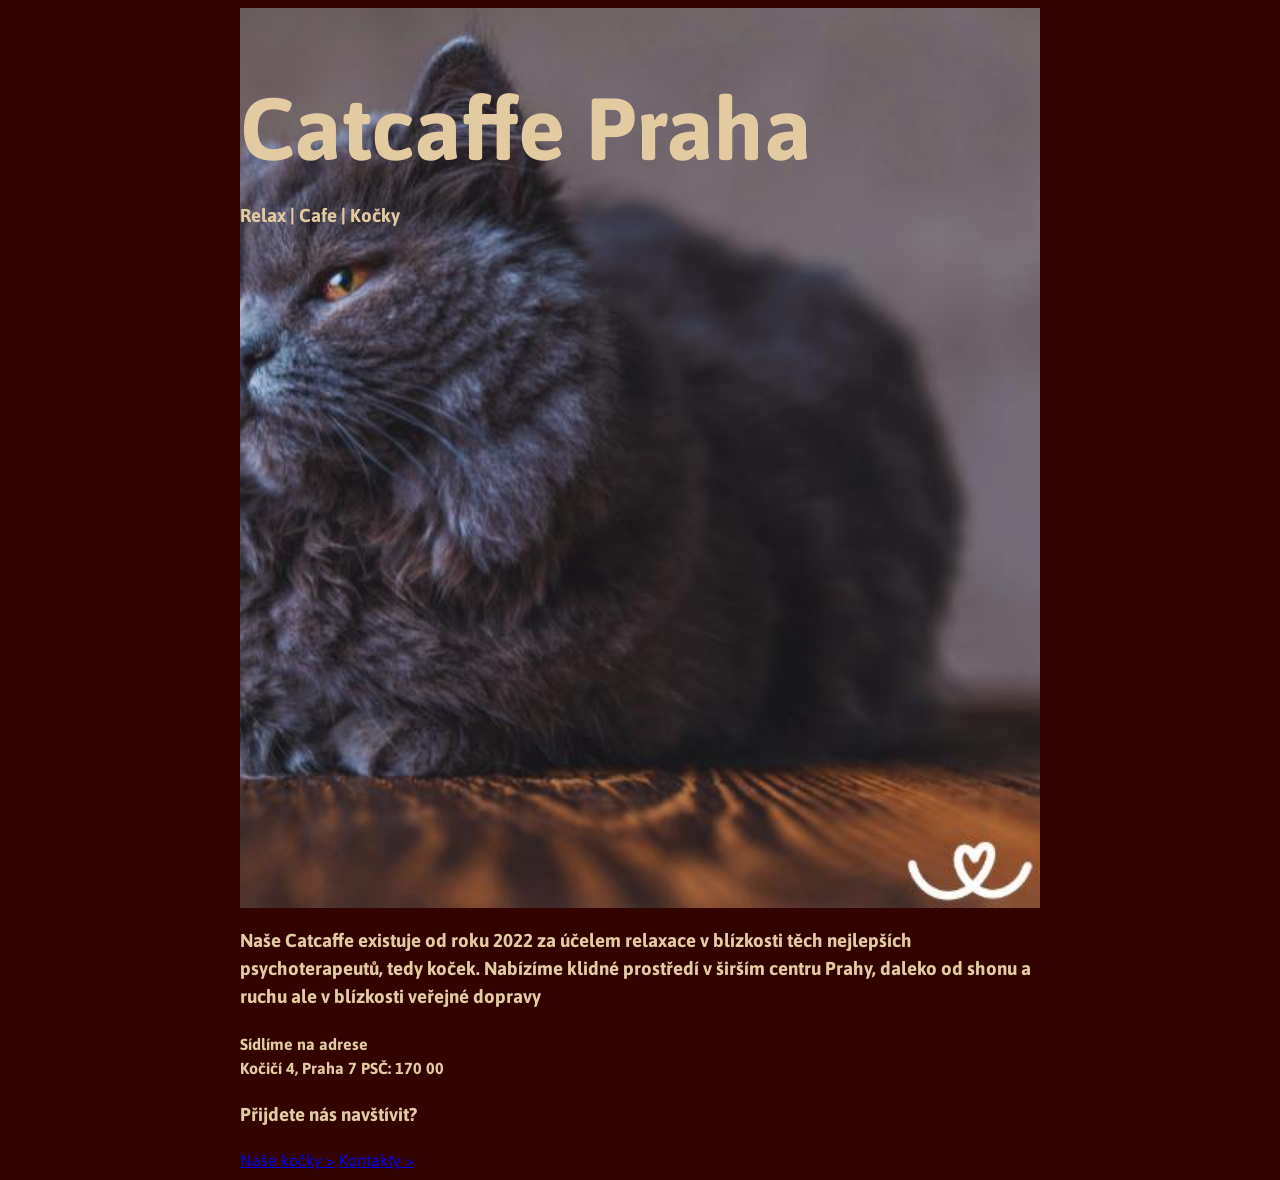
<file: index.html>
<!DOCTYPE html>
<html lang="cs">
<head>
    <meta charset="UTF-8">
    <meta name="viewport" content="width=device-width, initial-scale=1.0">
    <title>CatCaffe - Praha</title>
    <link rel="preconnect" href="https://fonts.googleapis.com">
    <link rel="preconnect" href="https://fonts.gstatic.com" crossorigin>
    <link href="https://fonts.googleapis.com/css2?family=Asap:wght@400;700&display=swap" rel="stylesheet">
    <link rel="stylesheet" href="style.css">
</head>
<body>
    <div style="width: 800px; margin-left: auto; margin-right: auto;">
    <section class="hero">
        <div class="hero-content">
            <h1>Catcaffe Praha</h1>
            <H3 class="subtitle">Relax | Cafe | Kočky</H3>
        </div>
    </section>

    <section class="about-preview">
        <div class="about-image">
        </div>
        <div class="about-text">
			<h3>Naše Catcaffe existuje od roku 2022 za účelem relaxace v blízkosti těch nejlepších psychoterapeutů, tedy koček. Nabízíme klidné prostředí v širším centru Prahy, daleko od shonu a ruchu ale v blízkosti veřejné dopravy</h3>
            <h4>Sídlíme na adrese <br> Kočičí 4, Praha 7 PSČ: 170 00</h4>
            
            <h3 class="cta-text">Přijdete nás navštívit?</h3>
            <div class="buttons">
                <a href="kočky.html" class="btn">Naše kočky &gt;</a>
                <a href="kontakty.html" class="btn">Kontakty &gt;</a>
            </div>
        </div>
    </section>
    </div>
</body>
</html>
</file>
<file: style.css>
:root {
    --color-brown: #330300;
    --color-white: #e2caa1;
    --color-grey : #625f5f;
}

body {
    font-family: 'Asap', sans-serif;
    background-color: var(--color-brown);
    color: var(--color-white);
    line-height: 1.5;
}

h1 {
    font-size: 5.5rem;
    line-height: 1.1;
    font-weight: 700;
    margin-bottom: 1.5rem;
}

h2 {
    font-size: 3.5rem;
    line-height: 1.1;
    font-weight: 700;
    margin-bottom: 1.5rem;
}

p {
    font-size: 1.1rem;
    margin-bottom: 1.5rem;
    max-width: 550px;
    color: var(--color-white);
}

header {
    position: absolute;
    top: 0;
    left: 80;
    width: 100%;
    padding: 2rem 4rem;
    z-index: 10;
}

.hero {
    height: 100vh;
    display: flex;
    align-items: flex-start;
    background: url('images/Krok.jpg');
    background-size: cover;
    background-position: center right;
    background-repeat: no-repeat;
}

.about-page-section {
    align-items: flex-start;
    background-position: top right;
    background-repeat: no-repeat;
}

.kočky {
    background: url('images/kafe3.webp');
    background-position: center right;
    background-repeat: no-repeat;
	background-size: 100%100%
}

.kontakty {
    background: url('images/libuše.webp');
    background-position: center right;
    background-repeat: no-repeat;
	background-size: 100%
}
</file>
